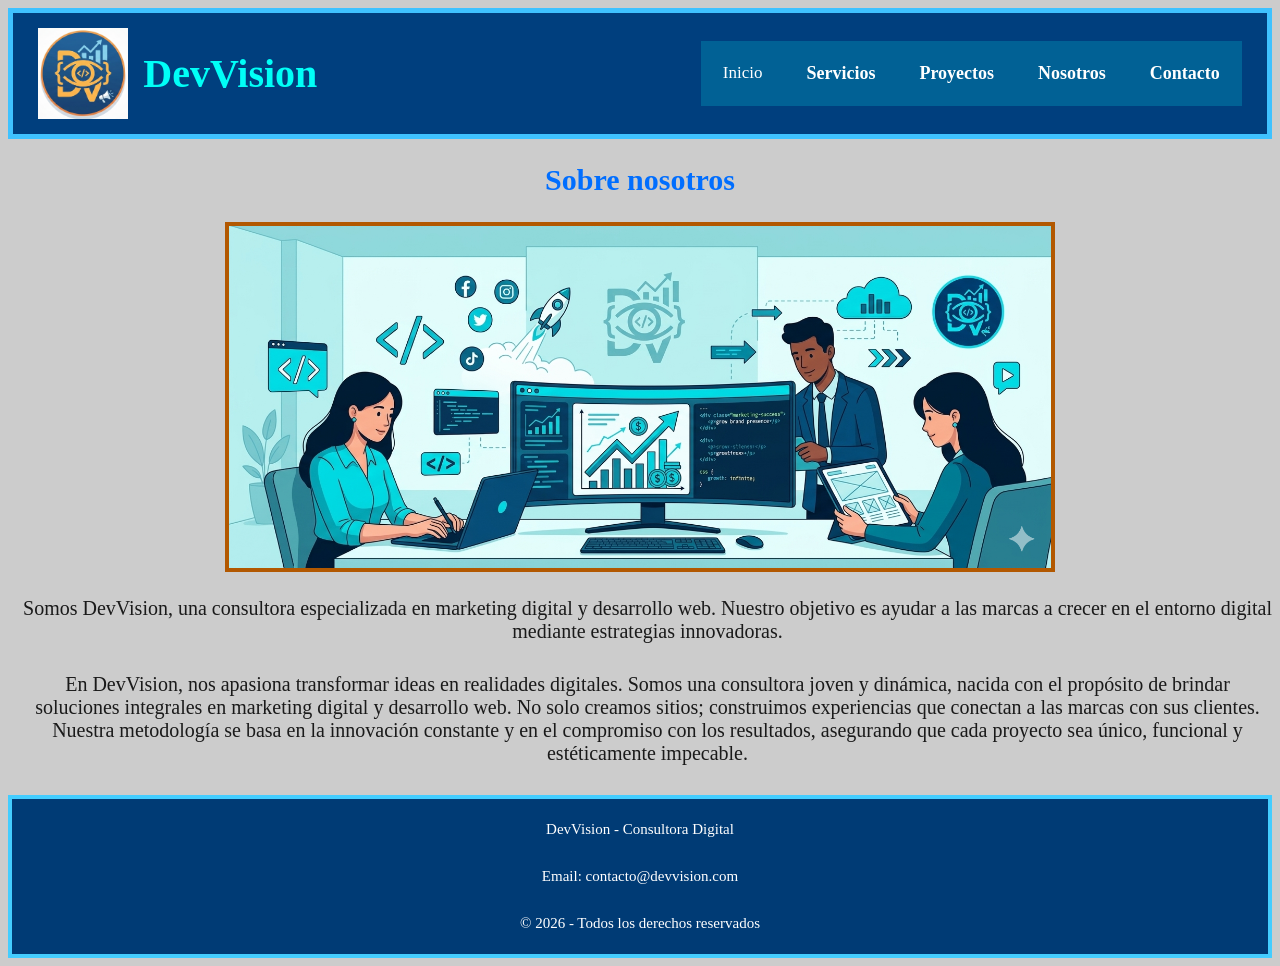
<file: index.html>
<!DOCTYPE html>
<html lang="en">
<head>
    <meta charset="UTF-8">
    <meta name="viewport" content="width=device-width, initial-scale=1.0">
    <title>Sitio web Consultora - Grupo 3</title>
    <link rel="stylesheet" href="estilos/css1.css">
</head>
<body>
     <header class="header-principal">
        <div class="logo-titulo">
            <img src="img/DevVisionIcon.png" alt="IconoDevVision" class="icono-header">
            <h1>DevVision</h1>
        </div>
        <nav class="menu-navegacion">
            <input type="checkbox" id="menu">  
            <label for="menu"> ☰ </label>
            <ul>
                <li>
                    Inicio
                </li>
                <li>
                    <a href="servicios.html">Servicios</a>
                </li>
                <li>
                    <a href="proyecto.html">Proyectos</a>
                </li>
                <li>
                    <a href="nosotros.html">Nosotros</a>
                </li>
                <li>
                    <a href="contacto.html">Contacto</a>
                </li>
                
            </ul>
        </nav>
    </header>
    <main>
        
            <h2>Sobre nosotros</h2>
            <nav class="Imagen"><img src="img/equipo.png" alt="Equipo"></nav>

        <p>Somos DevVision, una consultora especializada en marketing digital y desarrollo web.
        Nuestro objetivo es ayudar a las marcas a crecer en el entorno digital mediante estrategias innovadoras.
        </p>

        <p>
        En DevVision, nos apasiona transformar ideas en realidades digitales. Somos una consultora joven y dinámica, nacida con el propósito de brindar soluciones integrales en marketing digital y desarrollo web. No solo creamos sitios; construimos experiencias que conectan a las marcas con sus clientes. Nuestra metodología se basa en la innovación constante y en el compromiso con los resultados, asegurando que cada proyecto sea único, funcional y estéticamente impecable.
        </p>

    </main>
   <footer>

    <p>DevVision - Consultora Digital</p>
    <p>Email: contacto@devvision.com</p>
    <p>© 2026 - Todos los derechos reservados</p>

</footer>
</body>
</html>
</file>
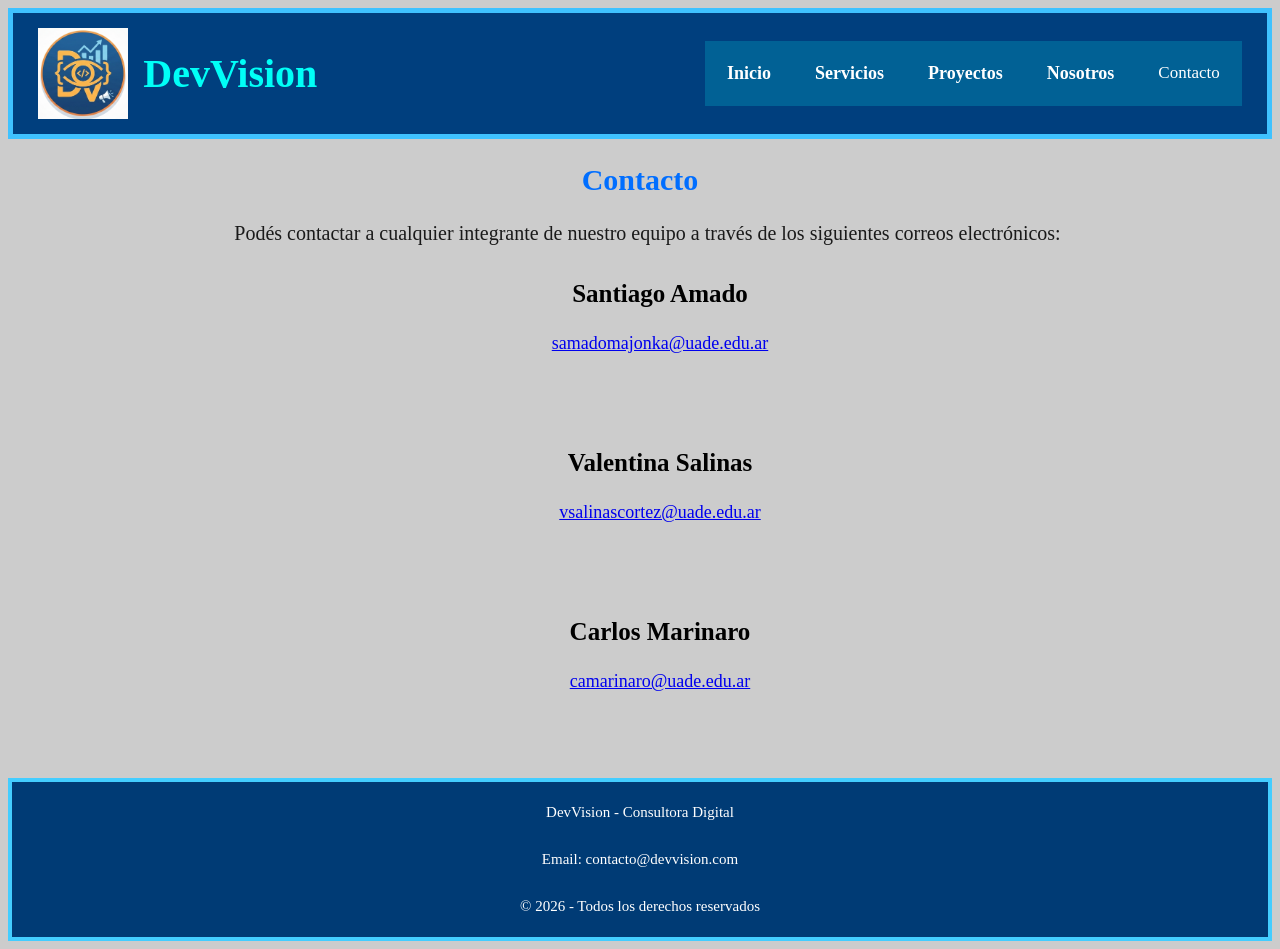
<file: contacto.html>
<!DOCTYPE html>
<html lang="en">
<head>
    <meta charset="UTF-8">
    <meta name="viewport" content="width=device-width, initial-scale=1.0">
    <title>Sitio web Consultora - Grupo 3</title>
    <link rel="stylesheet" href="estilos/css1.css">

</head>
<body>
    <header class="header-principal">
        <div class="logo-titulo">
            <img src="img/DevVisionIcon.png" alt="IconoDevVision" class="icono-header">
            <h1>DevVision</h1>
        </div>
        <nav class="menu-navegacion">
            <input type="checkbox" id="menu">  
            <label for="menu"> ☰ </label>
            <ul>
                <li>
                    <a href="index.html">Inicio</a>
                </li>
                <li>
                    <a href="servicios.html">Servicios</a>
                </li>
                <li>
                    <a href="proyecto.html">Proyectos</a>
                </li>
                <li>
                    <a href="nosotros.html">Nosotros</a>
                </li>
                <li>
                    Contacto
                </li>
                
            </ul>
        </nav>
    </header>
    <main>
        <h2>
            Contacto
        </h2>
        <p>Podés contactar a cualquier integrante de nuestro equipo a través de los siguientes correos electrónicos:</p>
        <ul>
            <h3>Santiago Amado</h3>
            <div class="mails"><a href="mailto:samadomajonka@uade.edu.ar">samadomajonka@uade.edu.ar</a></div>

            <h3>Valentina Salinas</h3>
            <div class="mails"><a href="mailto:vsalinascortez@uade.edu.ar">vsalinascortez@uade.edu.ar</a></div>

            <h3>Carlos Marinaro</h3>
            <div class="mails"><a href="mailto:camarinaro@uade.edu.ar">camarinaro@uade.edu.ar</a></div>

        </ul>
        


    </main>
    <footer>
        
        <p>DevVision - Consultora Digital</p>
        <p>Email: contacto@devvision.com</p>
        <p>© 2026 - Todos los derechos reservados</p>
    </footer>
</body>
</html>
</file>
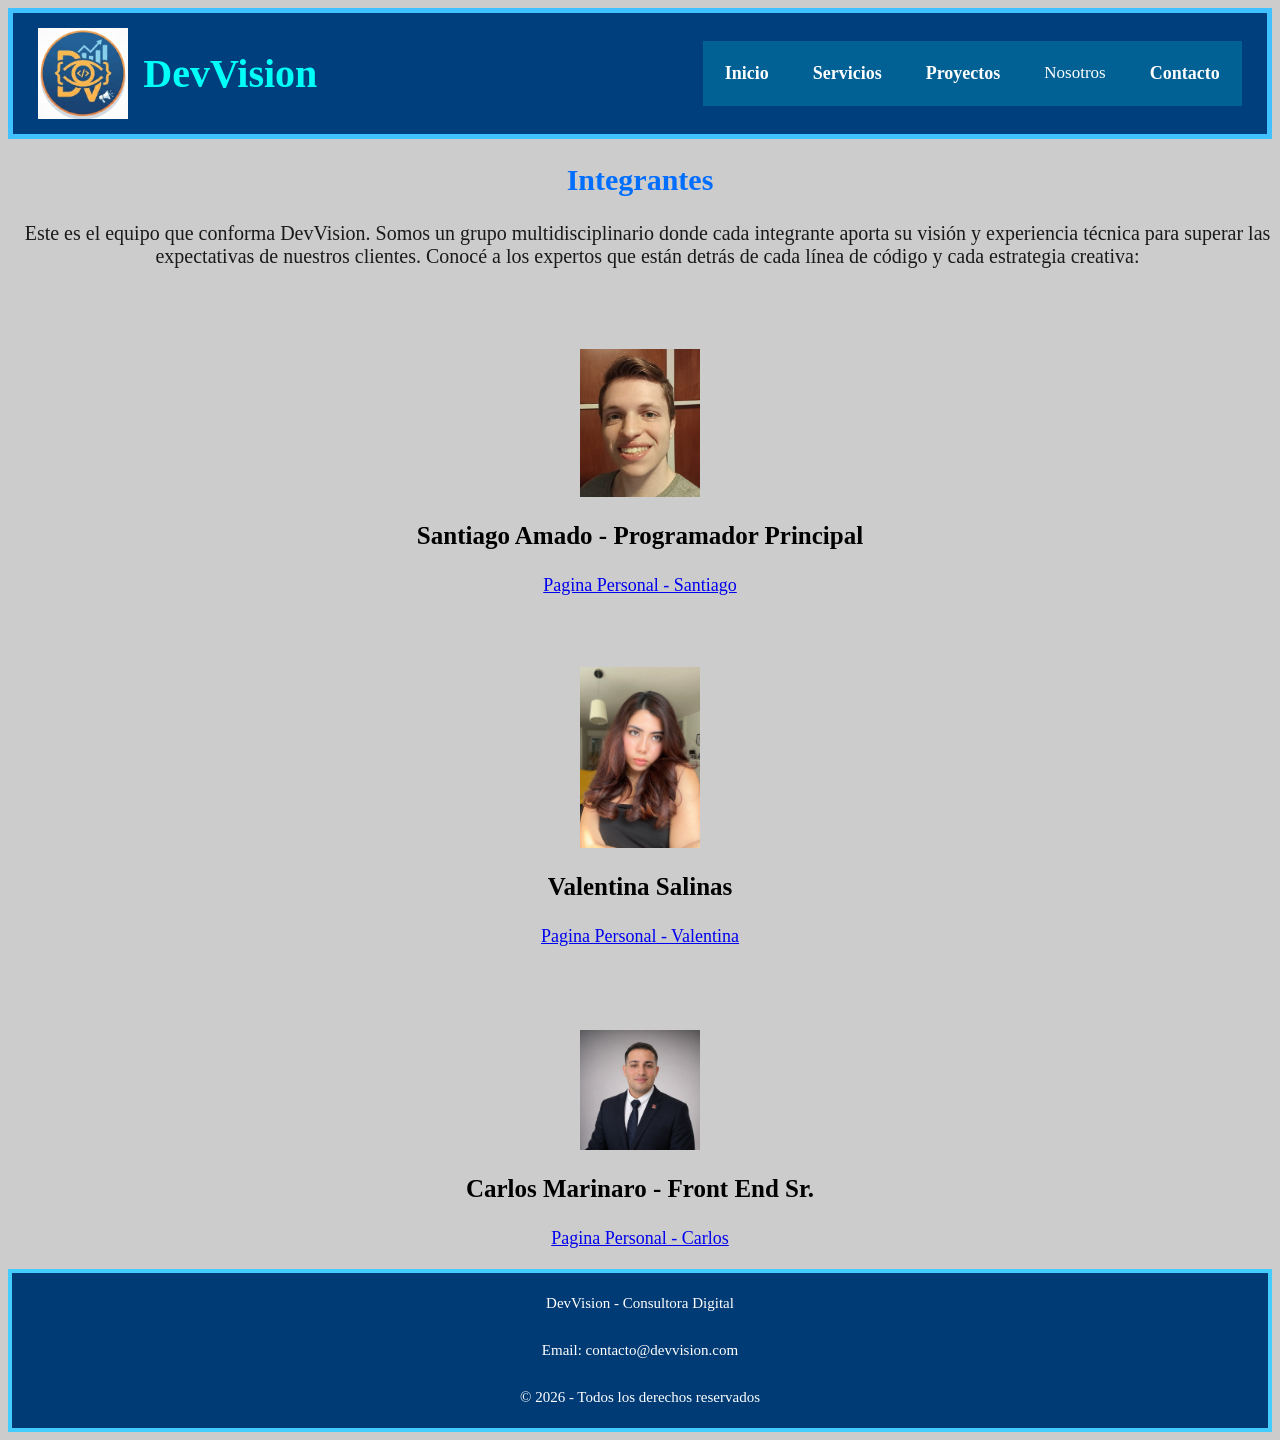
<file: nosotros.html>
<!DOCTYPE html>
<html lang="en">
<head>
    <meta charset="UTF-8">
    <meta name="viewport" content="width=device-width, initial-scale=1.0">
    <title>Sitio web Consultora - Grupo 3</title>
    <link rel="stylesheet" href="estilos/css1.css">
</head>
<body>
     <header class="header-principal">
        <div class="logo-titulo">
            <img src="img/DevVisionIcon.png" alt="IconoDevVision" class="icono-header">
            <h1>DevVision</h1>
        </div>
        <nav class="menu-navegacion">
            <input type="checkbox" id="menu">  
            <label for="menu"> ☰ </label>
            <ul>
                <li>
                    <a href="index.html">Inicio</a>
                </li>
                <li>
                    <a href="servicios.html">Servicios</a>
                </li>
                <li>
                    <a href="proyecto.html">Proyectos</a>
                </li>
                <li>
                    Nosotros
                </li>
                <li>
                    <a href="contacto.html">Contacto</a>
                </li>
                
            </ul>
        </nav>
    </header>
    <main>

        <h2>Integrantes</h2>
        <p>Este es el equipo que conforma DevVision. Somos un grupo multidisciplinario donde cada integrante aporta su visión y experiencia técnica para superar las expectativas de nuestros clientes. Conocé a los expertos que están detrás de cada línea de código y cada estrategia creativa:</p>
        <img src="img/Santiago.jpeg" alt="Santiago" class="imagenesintegrantes">    
        
            <h3>Santiago Amado - Programador Principal</h3>
            <div class="links"><a href="https://santiago414.github.io/Proyecto1Web/" target="_blank">Pagina Personal - Santiago</a></div>
            
            <img src="img/valentinasalinas.jpg" alt="Valentina" class="imagenesintegrantes">
            <h3>Valentina Salinas</h3>
            <div class="links"><a href="https://valentinasalinasc.github.io/Versionfinaltpo1/" target="_blank">Pagina Personal - Valentina</a></div>
        
            <img src="img/CarlosMarinaro.jpeg" alt="Carlos" class="foto-carlos"> 
            <h3>Carlos Marinaro - Front End Sr.</h3>
            <div class="links"><a href="https://carlosmarinaro.github.io/proyect1/" target="_blank">Pagina Personal - Carlos</a></div> 
    </main>
   <footer>

    <p>DevVision - Consultora Digital</p>
    <p>Email: contacto@devvision.com</p>
    <p>© 2026 - Todos los derechos reservados</p>

</footer>
</body>
</html>
</file>
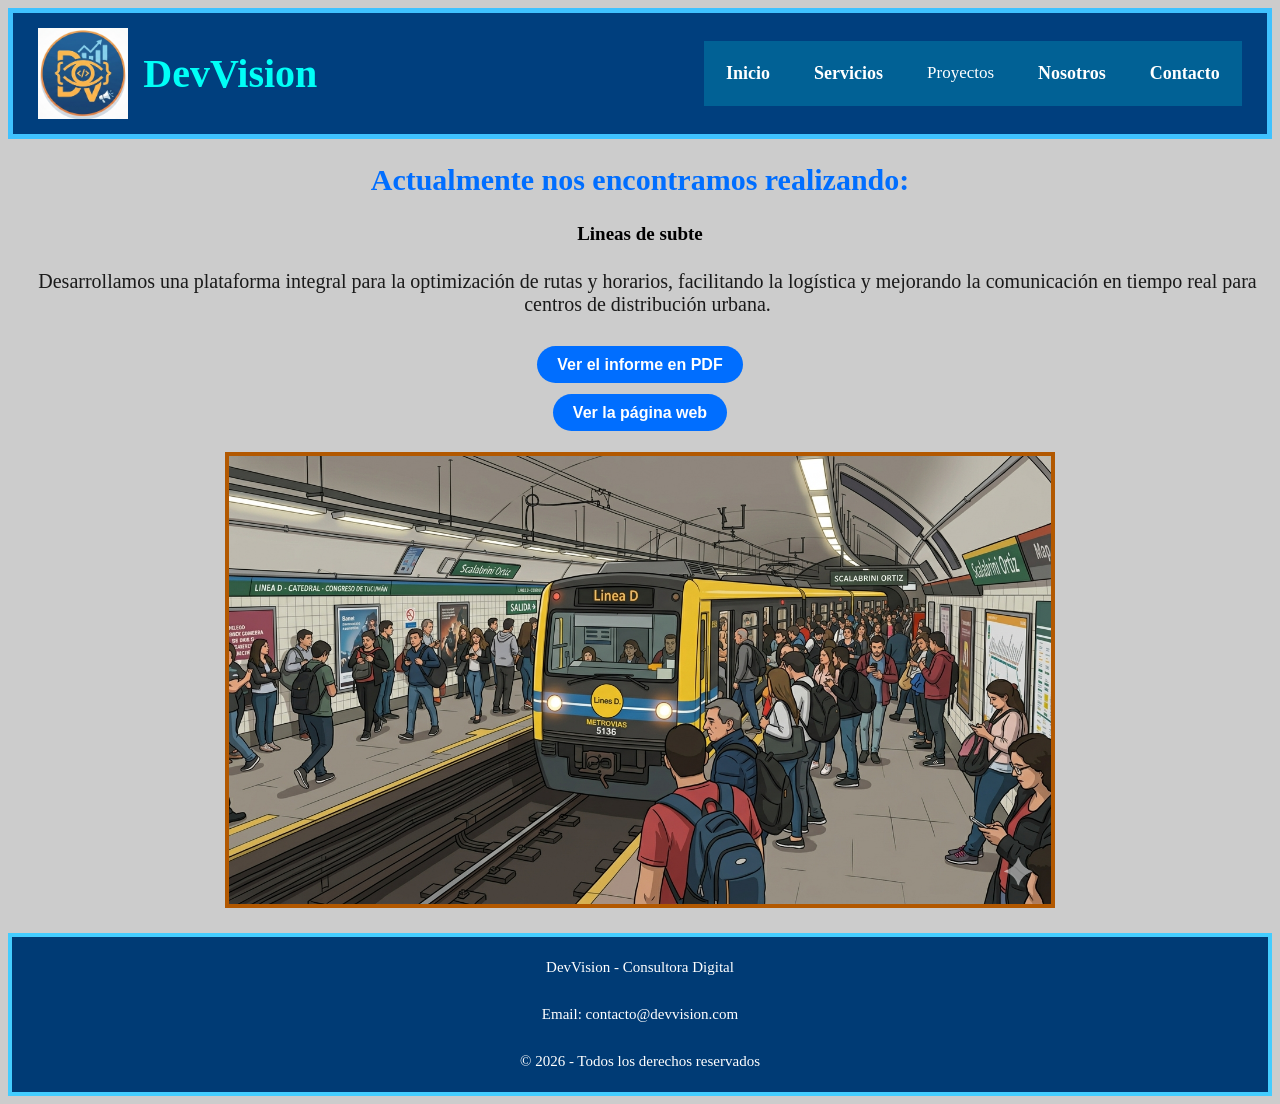
<file: proyecto.html>
<!DOCTYPE html>
<html lang="en">
<head>
    <meta charset="UTF-8">
    <meta name="viewport" content="width=device-width, initial-scale=1.0">
    <title>Sitio web Consultora - Grupo 3</title>
    <link rel="stylesheet" href="estilos/css1.css">
</head>
<body>
    <header class="header-principal">
        <div class="logo-titulo">
            <img src="img/DevVisionIcon.png" alt="IconoDevVision" class="icono-header">
            <h1>DevVision</h1>
        </div>
        <nav class="menu-navegacion">
            <input type="checkbox" id="menu">  
            <label for="menu"> ☰ </label>
            <ul>
                <li>
                    <a href="index.html">Inicio</a>
                </li>
                <li>
                    <a href="servicios.html">Servicios</a>

                </li>
                <li>
                    Proyectos
                </li>
                <li>
                    <a href="nosotros.html">Nosotros</a>
                </li>
                <li>
                    <a href="contacto.html">Contacto</a>
                </li>
                
            </ul>
        </nav>
    </header>
    <main>
        <h2>Actualmente nos encontramos realizando:</h2>
        <h4>Lineas de subte</h4>
        <p>Desarrollamos una plataforma integral para la optimización de rutas y horarios, facilitando la logística y mejorando la comunicación en tiempo real para centros de distribución urbana.</p>
        <div class="contenedor-boton">
            <a href="Archivos/Actividad 2 Diseño y Desarrollo web.pdf" target="_blank" class="boton-pdf">Ver el informe en PDF</a>
        </div>
        <div class="contenedor-boton">
            <a href="https://santiago414.github.io/PaginaPrincipalSubte/" target="_blank" class="boton-pdf">Ver la página web</a>
        </div>
        
        <nav class="Imagen"><img src="img/LineaD.png" alt="Trenes Argentina"></nav>

    </main>
    <footer>
        <p>DevVision - Consultora Digital</p>
        <p>Email: contacto@devvision.com</p>
        <p>© 2026 - Todos los derechos reservados</p>
    </footer>
</body>
</html>
</file>
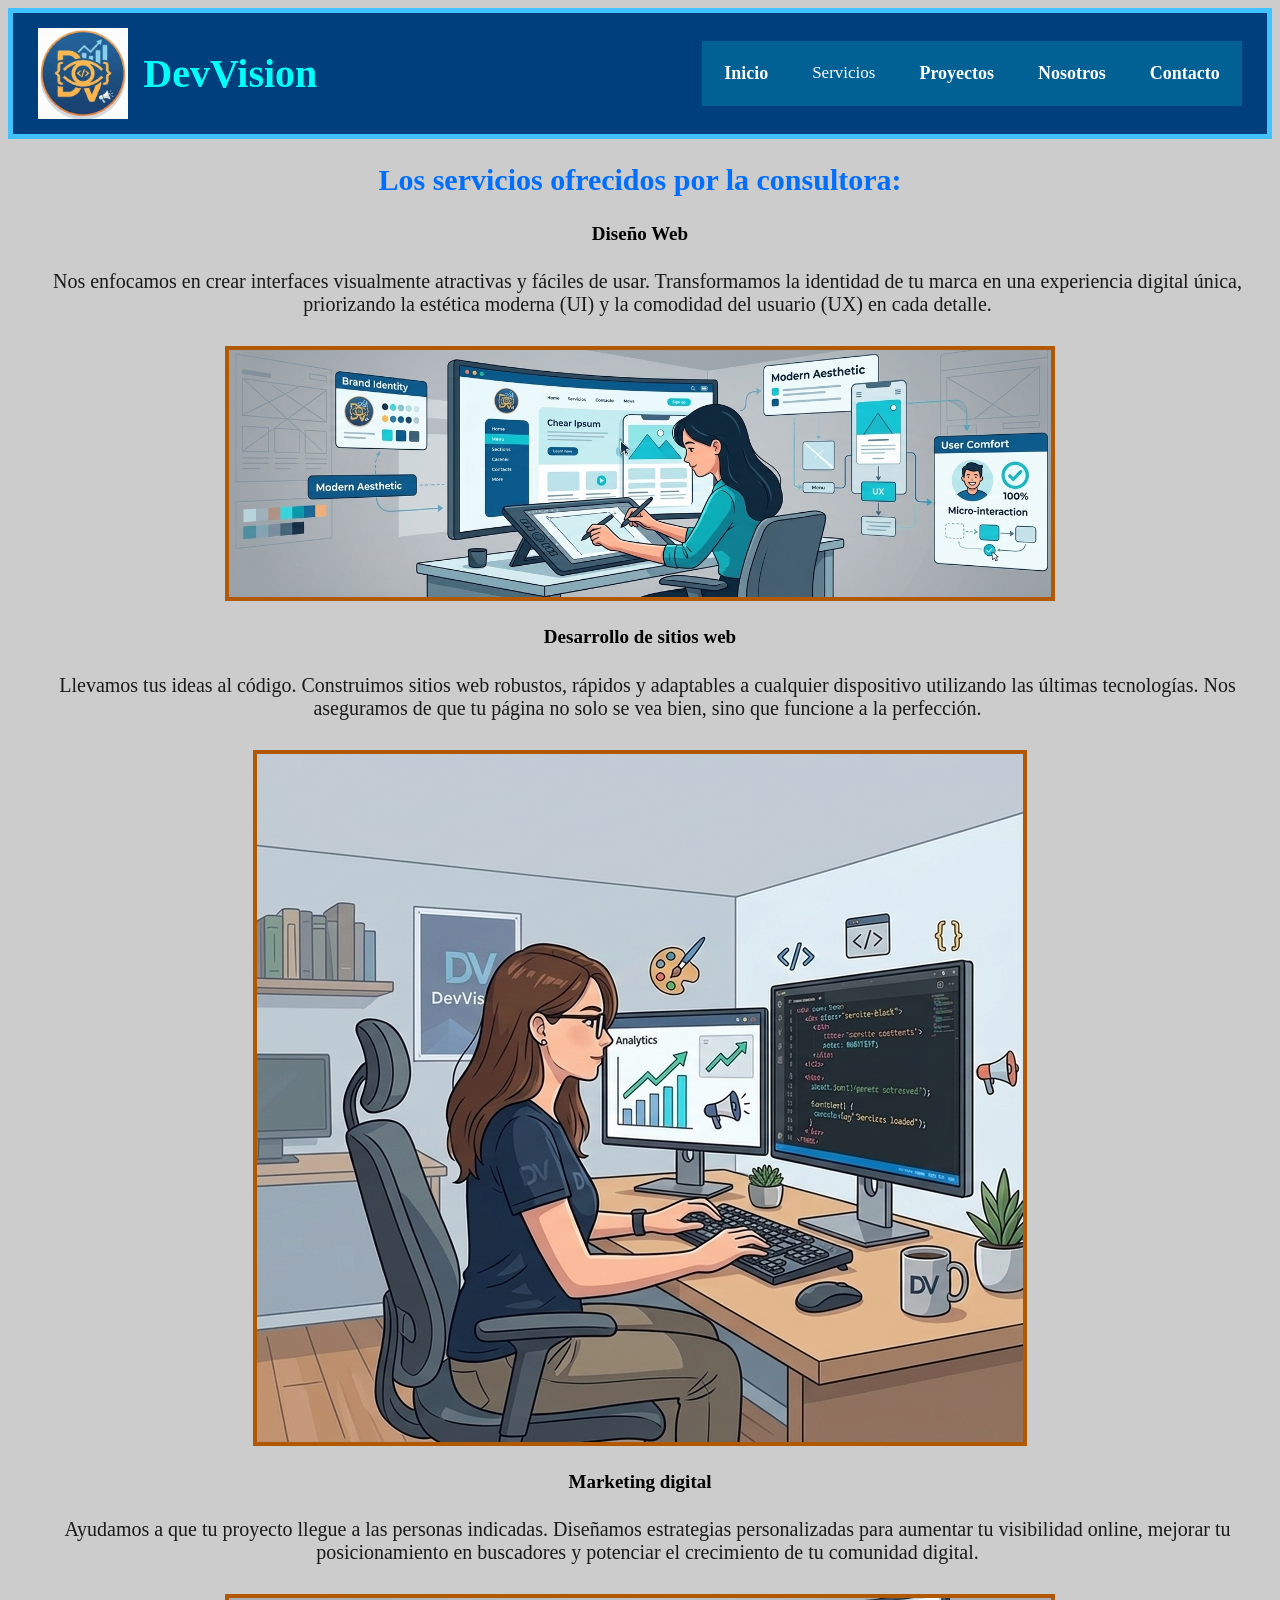
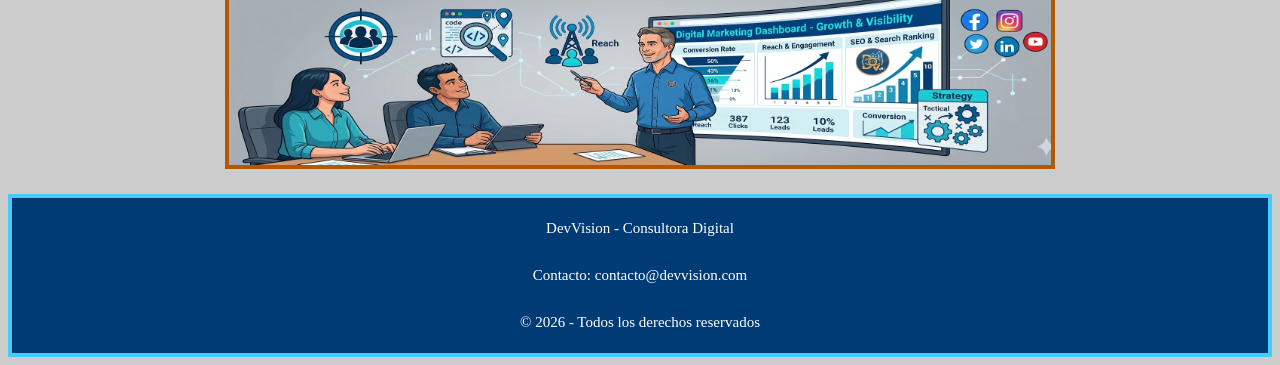
<file: servicios.html>
<!DOCTYPE html>
<html lang="en">
<head>
    <meta charset="UTF-8">
    <meta name="viewport" content="width=device-width, initial-scale=1.0">
    <title>Sitio web Consultora - Grupo 3</title>
    <link rel="stylesheet" href="estilos/css1.css">
</head>
<body>
   <header class="header-principal">
        <div class="logo-titulo">
            <img src="img/DevVisionIcon.png" alt="IconoDevVision" class="icono-header">
            <h1>DevVision</h1>
        </div>
        <nav class="menu-navegacion">
            <input type="checkbox" id="menu">  
            <label for="menu"> ☰ </label>
            <ul>
                <li>
                    <a href="index.html">Inicio</a>
                </li>
                <li>
                    Servicios
                </li>
                <li>
                    <a href="proyecto.html">Proyectos</a>
                </li>
                <li>
                    <a href="nosotros.html">Nosotros</a>
                </li>
                <li>
                    <a href="contacto.html">Contacto</a>
                </li>
                
            </ul>
        </nav>
    </header>
    <main>
        <h2>Los servicios ofrecidos por la consultora:</h2>
        <h4>Diseño Web</h4>
        <p>Nos enfocamos en crear interfaces visualmente atractivas y fáciles de usar. Transformamos la identidad de tu marca en una experiencia digital única, priorizando la estética moderna (UI) y la comodidad del usuario (UX) en cada detalle.</p>
        <nav class="Imagen"><img src="img/DiseñoWeb.png" alt="Diseño web"></nav>
        <h4>Desarrollo de sitios web</h4>
        <p>Llevamos tus ideas al código. Construimos sitios web robustos, rápidos y adaptables a cualquier dispositivo utilizando las últimas tecnologías. Nos aseguramos de que tu página no solo se vea bien, sino que funcione a la perfección.</p>
        <nav class="Imagen"><img src="img/personaCodeando.png" alt="Persona Codeando"></nav>
        <h4>Marketing digital</h4>
        <p>Ayudamos a que tu proyecto llegue a las personas indicadas. Diseñamos estrategias personalizadas para aumentar tu visibilidad online, mejorar tu posicionamiento en buscadores y potenciar el crecimiento de tu comunidad digital.</p>
        <nav class="Imagen"><img src="img/Marketing.png" alt="Marketing"></nav>
    </main>
    <footer>
    <p>DevVision - Consultora Digital</p>
    <p>Contacto: contacto@devvision.com</p>
    <p>© 2026 - Todos los derechos reservados</p>
</footer>
</body>
</html>
</file>
<file: estilos/css1.css>
h2{
    color: #006eff;
    font-size: 30px ;
    text-align: center;
}
h1{
    color: #00fff7;
    text-align: center;
    font-size: 40px ;

}

h3{
    font-size: 25px;
    text-align: center;

}

h4{
    font-size: 19px ;
    text-align: center;

}


p{
    color: #1a1a1a;
    font-family: Cambria, Cochin, Georgia, Times, 'Times New Roman', serif;
    padding-left: 15px;
    padding-bottom: 10px;
    font-size: 20px ;
    text-align: center;

}

.contenedor-boton {
    text-align: center;
    margin: 30px 0;   
}

.boton-pdf {
    background-color: #006eff;
    color: white;
    padding: 10px 20px;
    text-decoration: none;
    border-radius: 20px;
    font-weight: bold;
    font-family: Arial, Helvetica, sans-serif;
}

.boton-pdf:hover {
    background-color: #006b3a;
    color: white;
}


body{
    background-color: #cccccc;
}
header{
    background-color: #003f7e;
    border: 5px solid #3fc2ff;
}

footer{
    background-color: #003b75;
    border: 4px solid #43cdff;
    text-align: center;
}
footer p {
    margin: 14px 0;
    color: #ffffff;
    padding: 8px;
    font-size: 15px;
}

nav ul li a {
    color: #00e5ff;
    font-weight: bold;
}

input {                    
    display: none;     
  }
label {                    
      display:none;
  }

main li a{
    padding: 0;
    margin-bottom: 10px;
    font-size: 18px;
}


.menu-navegacion ul {
    display: flex;
    justify-content: center;
    list-style: none;
    background-color: #016195;
    padding: 15px 0;
    margin: 0;
}
.menu-navegacion a {
    color: rgb(255, 255, 255);
    text-decoration: none;
    font-size: 18px;
    font-weight: bold;
}

.menu-navegacion a:hover {
    color: #ffcc00;
}

li{
    font-size: 17px ;
    color: #ffffff;
    padding: 7px;
    margin: 0 15px;
}

.Imagen img{

    border: 4px solid #b25800;
    display: block;
    margin-left: auto;
    margin-right: auto;
    max-width: 65%;
    height: auto;
    margin-bottom: 25px;
}


.Icono img{
    border: 3px solid #3fc2ff;
    display: block;
    margin-left: auto;
    margin-right: auto;
    max-width: 15%;
    height: auto;
    margin-bottom: 25px;
    margin-top: 25px;
}

.header-principal {
    display: flex;
    justify-content: space-between;
    align-items: center;         
    background-color: #003f7e;   
    padding: 10px 2%; 
    color: white;
}

.logo-titulo {
    display: flex;
    align-items: center;
    gap: 15px;
}

.icono-header {
    width: 90px;                  
    height: auto;
}

.Equipo{
    width: 900px;
    height: auto;
    display: block;
    margin-left: auto;
    margin-right: auto;
}
.links{
   text-align: center;
   font-size: 18px;
   padding-bottom: 20px;
}

.mails {
    text-align: center;
    font-size: 18px;
    padding-bottom: 70px;

}

.imagenesintegrantes{
    padding-top: 4%;
    width: 120px;
    height: auto;
    display: block;
    margin-left: auto;
    margin-right: auto;
}
.foto-carlos{
    padding-top: 5%;
    width: 120px;         
    height: auto;
    display: block;
    margin-left: auto;
    margin-right: auto;
}
@media all and (max-width: 840px) { 
  
    input:checked  ~ ul{   
    display:block;
      }
  
      input:checked ~ label {   
      background: lightgrey; 
          }
  
      label:hover{               
      background: grey;
      }
  
    li{                        
         margin: 0px;
         text-align: left;
     }
  
     label {            
       box-sizing: border-box;
       display: block;
       border: 1px solid black;
       border-radius: 5px;
       width: 30px;
       height: 30px;
       line-height: 30px;
       font-weight: bold;
       text-align: center;
       user-select: none;
       background-color: cadetblue;
  
        }
      
  
    .menu-navegacion ul{                         
       display: none;
       background-color:#016195;
  
      }

      h1{ 
        font-size: 23px;
      }
      a{
        font-size: 13px;
    }
    p{
        font-size: 14px;
    }

    h2{
        font-size: 19px;
    }
    h3{
        font-size: 17px;
    }
     
       
  }
</file>
